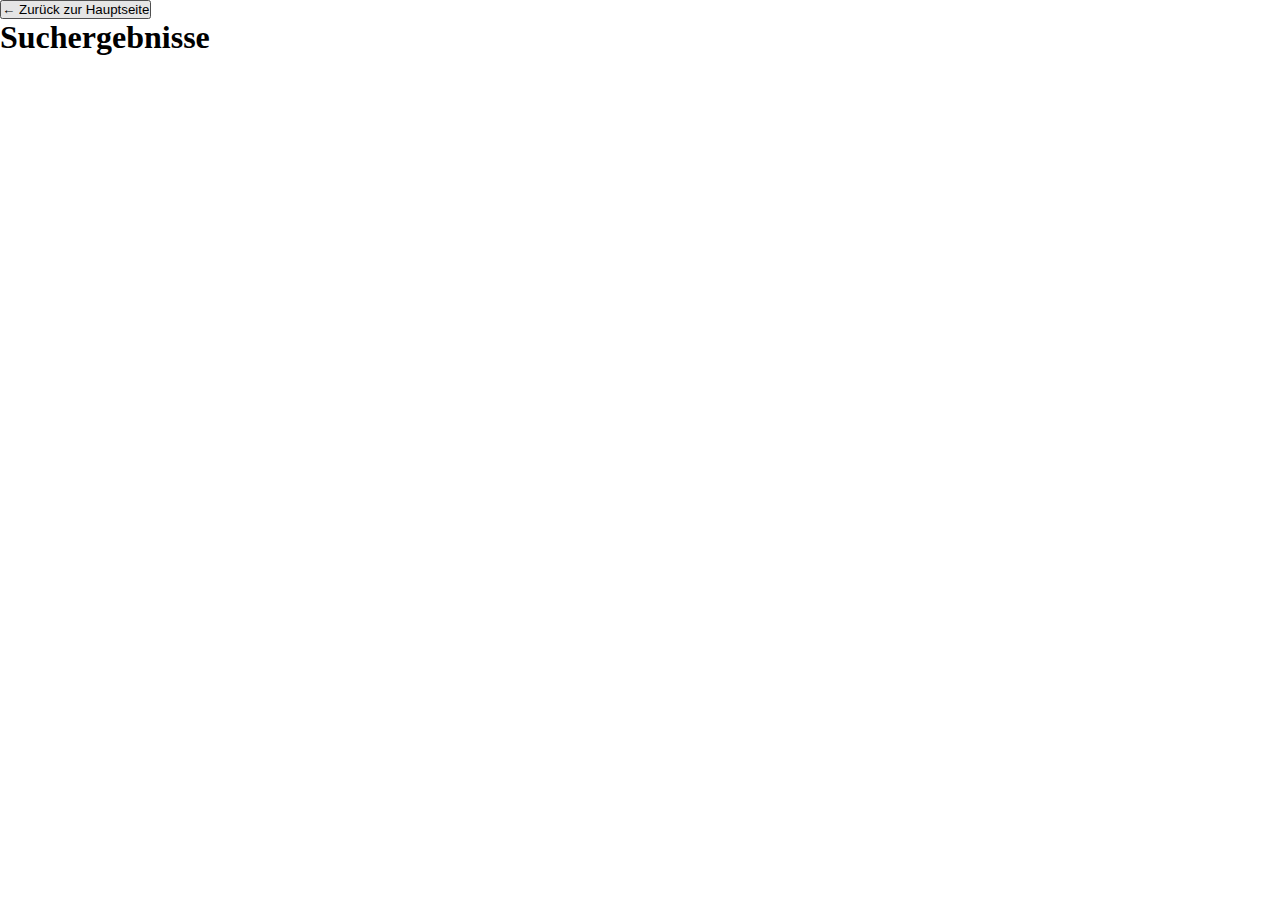
<file: seach-results.html>
<!DOCTYPE html>
<html lang="de">
<head>
    <meta charset="UTF-8">
    <meta name="viewport" content="width=device-width, initial-scale=1.0">
    <title>Suchergebnisse</title>
    <link rel="stylesheet" href="css/style.css">
    <script defer src="script/results.js"></script>
</head>
<body>
    <button onclick="goBack()">← Zurück zur Hauptseite</button>
    <h1>Suchergebnisse</h1>
    <div id="results"></div>
</body>
</html>
</file>
<file: css/style.css>
/* Reset */
* {
    margin: 0;
    padding: 0;
    box-sizing: border-box;
}

body {
    font-family: 'poppins', serif;
    overflow-x: hidden;
}

/* Navbar Styles */
nav {
    width: 100%;
    position: fixed;
    top: 0;
    left: 0;
    z-index: 1000;
    backdrop-filter: blur(10px);
    background: rgba(255, 255, 255, 0.2); 
    border-radius: 10px;
    box-shadow: 0 4px 10px rgba(0, 0, 0, 0.1);
    padding: 15px 0;
}

.nav-container {
    max-width: 1200px;
    margin: 0 auto;
    display: flex;
    justify-content: space-between;
    align-items: center;
    padding: 0 20px;
}

.nav-left {
    display: flex;
    align-items: center;
}

.logo {
    font-size: 24px;
    color: black;
    text-decoration: none;
    font-weight: bold;
    margin-right: 20px;
    width: 20%;
    height: auto;
}

.logo img {
    max-width: 150px;
    object-fit: contain;
}

.nav-links {
    list-style: none;
    display: flex;
    gap: 20px;
}

.nav-links li a {
    color: black;
    text-decoration: none;
    font-size: 16px;
    transition: 0.3s;
}

.nav-links li a:hover {
    color: #007bff;
}

/* Right Section (Search + Cart + Call) */
.nav-right {
    display: flex;
    align-items: center;
    gap: 15px;
}

/* Search Box */
.search-box {
    display: flex;
    align-items: center;
    border: 1px solid rgba(29, 3, 3, 0.3);
    border-radius: 10px;
    overflow: hidden;
    background: rgba(255, 255, 255, 0.3);
    backdrop-filter: blur(5px);
    padding: 5px;
    width: 220px; 
    transition: all 0.3s ease-in-out; 
}

.search-box input {
    flex: 1;
    padding: 8px;
    border: none;
    outline: none;
    background: transparent;
    color: black;
    font-size: 16px;
}

.search-box button {
    background: transparent;
    border: none;
    padding: 8px 12px;
    cursor: pointer;
    display: flex;
    align-items: center;
    justify-content: center;
}

.search-box button i {
    font-size: 16px;
    color: black;
    display: block;
    width: 20px;
    height: 20px;
}

.cart, .call {
    color: black;
    text-decoration: none;
    font-size: 16px;
    transition: 0.3s;
}

.call i {
    margin-right: 5px;
}

.cart:hover, .call:hover {
    color: #007bff;
}

.hamburger {
    background: none;
    border: none;
    color: black;
    font-size: 24px;
    cursor: pointer;
    display: none;
}

.mobile-menu {
    display: none;
    list-style: none;
    background: rgba(255, 255, 255, 0.3);
    position: absolute;
    width: 100%;
    text-align: center;
    padding: 10px 0;
    backdrop-filter: blur(10px);
    border-radius: 10px;
}

.mobile-menu li {
    padding: 10px 0;
}

.mobile-menu li a {
    color: black;
    text-decoration: none;
    font-size: 18px;
    display: block;
    transition: 0.3s;
}

.mobile-menu li a:hover {
    color: #007bff;
}

.main-container {
    display: flex;
    flex-direction: column;
    align-items: center;
    min-height: 100vh;
    max-width: 1200px;
    margin: 0 auto;
    padding: 25px;
}

/* Default Margin for Large Screens */
@media (min-width: 1024px) {
    .main-container {
        margin-top: 8%;
    }
}

/* Medium Screens (Tablets, Small Laptops) */
@media (max-width: 1023px) {
    .main-container {
        margin-top: 12%;
    }
}

/* Small Screens (Mobile Devices) */
@media (max-width: 768px) {
    .main-container {
        margin-top: 15%;
    }
}

/* Extra Small Screens */
@media (max-width: 480px) {
    .main-container {
        margin-top: 20%;
    }
}

.text-container {
    background: rgba(255, 255, 255, 0.2); 
    backdrop-filter: blur(10px); 
    padding: 20px;
    border-radius: 10px;
    box-shadow: 0 4px 10px rgba(0, 0, 0, 0.1);
    width: 350px;
    text-align: center;
}

.fade-text {
    font-size: 24px;
    font-weight: bold;
    color: black;
    opacity: 1;
    transition: opacity 1s ease-in-out;
}

.overlay{
    margin-top: 20px;
}

.typing-text {
    font-size: 20px;
    font-weight: 500;
    color: black;
    white-space: nowrap;
    overflow: hidden;
    border-right: 3px solid black; 
    display: inline-block;
}


.carousel-container {
    width: 100%;
    overflow: hidden;
    position: relative;
    height: 600px;
    display: flex;
    align-items: center;
    justify-content: center;
    margin-top: 72px;
}
/* Carousel Track */
.carousel {
    display: flex;
    gap: 10px;
    transition: transform 0.5s ease-in-out; /* Smooth sliding effect */
    will-change: transform;
}

/* Individual Card */
.card {
    width: 225px;
    height: 280px;
    background: white;
    text-align: center;
    padding: 10px;
    border-radius: 10px;
    flex-shrink: 0;
    position: relative;
    transition: transform 0.4s ease-in-out, box-shadow 0.3s ease-in-out;
}

.carousel > .card > img{
    height: 75%;
    width: 90%;
}

/* Highlight Middle Card */
.main-card {
    width: 60%;
    height: 500px;
    transform: scale(1.1);
    box-shadow: 0 6px 15px rgba(0, 0, 0, 0.3);
    background: rgba(255, 255, 255, 0.95);
}

/* Hide Prices for Side Cards */
.card .price {
    display: none;
}

.main-card .price {
    display: block;
    font-size: 16px;
    color: #ff4500;
    font-weight: bold;
}

/* Smooth Hover Effect */
.card:hover {
    transform: scale(1.05);
    transition: transform 0.3s ease-in-out;
}

/* Navigation Buttons */
.prev-btn, .next-btn {
    background: rgba(0, 0, 0, 0.6);
    color: white;
    border: none;
    padding: 12px;
    cursor: pointer;
    font-size: 22px;
    position: absolute;
    top: 50%;
    transform: translateY(-50%);
    z-index: 100;
    transition: background 0.3s ease-in-out, transform 0.2s ease-in-out;
    border-radius: 50%;
}

/* General Styling */
h3 {
    font-size: 20px;
    font-weight: bold;
    color: #333;
    margin-bottom: 8px;
}

/* Price Text */
p {
    font-size: 16px;
    color: #666;
    margin: 5px 0;
}

/* Strikethrough for Original Price */
.strikethrough {
    text-decoration: line-through;
    color: #b12704; /* Red shade for discount effect */
    font-weight: bold;
}

/* Sale Price Highlight */
p:last-of-type {
    font-size: 18px;
    font-weight: bold;
    color: #ff4500; /* Bright orange for visibility */
}


/* Button Hover Effect */
.prev-btn:hover, .next-btn:hover {
    background: rgba(0, 0, 0, 0.8);
    transform: translateY(-50%) scale(1.1);
}

.prev-btn {
    left: 10px;
}

.next-btn {
    right: 10px;
}


/* Section Styling */
.hurra-collection {
    text-align: center;
    padding: 40px 20px;
}

.hurra-collection h2 {
    font-size: 28px;
    margin-bottom: 20px;
}

/* Filter Buttons */
.collection-filters {
    display: flex;
    justify-content: center;
    gap: 15px;
    margin-bottom: 20px;
}

.filter-btn {
    padding: 10px 20px;
    border: 2px solid black;
    background: transparent;
    cursor: pointer;
    font-size: 16px;
    transition: all 0.3s ease-in-out;
}

.filter-btn.active, .filter-btn:hover {
    background: black;
    color: white;
}

/* Collection Grid */
.collection-container {
    display: flex;
    flex-wrap: wrap;
    justify-content: center;
    gap: 20px;
}

/* Clothing Card */
.card {
    width: 220px;
    background: white;
    text-align: center;
    padding: 15px;
    border-radius: 10px;
    box-shadow: 0 4px 10px rgba(0, 0, 0, 0.1);
    transition: transform 0.3s ease-in-out;
}

.card:hover {
    transform: scale(1.05);
}

.card img {
    width: 100%;
    border-radius: 10px;
}

.card h3 {
    font-size: 18px;
    margin: 10px 0;
}

.card .price {
    font-size: 16px;
    font-weight: bold;
    color: #ff4500;
}

.card .rating {
    color: gold;
    font-size: 16px;
    margin: 5px 0;
}

/* CTA Buttons */
.card .actions {
    display: flex;
    justify-content: space-between;
    margin-top: 10px;
}

.card .actions button {
    background: transparent;
    border: none;
    font-size: 20px;
    cursor: pointer;
    transition: transform 0.2s ease-in-out;
}

.card .actions button:hover {
    transform: scale(1.2);
}

.more-button-container {
    text-align: center;
    margin-top: 20px;
}

.more-btn {
    padding: 12px 20px;
    background: black;
    color: white;
    border: none;
    cursor: pointer;
    font-size: 16px;
    transition: all 0.3s ease-in-out;
    border-radius: 5px;
}

.more-btn:hover {
    background: #ff4500;
}

/* Footer Styles */
.footer {
    background: #160a59;
    color: white;
    padding: 40px 20px;
    width: 200%;
}

.footer-container {
    display: flex;
    justify-content: space-between;
    align-items: center;
    max-width: 1200px;
    margin: auto;
    text-align: center;
}

.footer-logo img {
    width: 120px;
    filter: brightness(0) invert(1);
}

.footer-about {
    max-width: 400px;
    border-left: 2px solid rgba(255, 255, 255, 0.1);
    border-right: 2px solid rgba(255, 255, 255, 0.1);
}

.footer-about h3 {
    font-size: 20px;
    margin-bottom: 10px;
}

.footer-about p {
    font-size: 16px;
    opacity: 0.8;
    color: #ddd;
}

.footer-socials h3 {
    font-size: 20px;
    margin-bottom: 10px;
}

.social-icons a {
    font-size: 22px;
    color: #ccc;
    margin: 0 10px;
    transition: 0.3s ease-in-out;
}

.social-icons a:hover {
    color: #ffcc00;
}

/* Responsive */
@media (max-width: 768px) {
    .footer{
        width: 100%;
    }
    .footer-container {
        flex-direction: column;
        gap: 20px;
    }
}

#suggestions {
    position: absolute;
    background: white;
    width: 100%;
    max-height: 200px;
    overflow-y: auto;
    border: 1px solid #ccc;
    border-top: none;
    z-index: 1000;
    display: none;
}

#suggestions div {
    padding: 10px;
    cursor: pointer;
    border-bottom: 1px solid #eee;
    transition: background 0.3s ease-in-out;
}

#suggestions div:hover {
    background: #f0f0f0;
}



/* Responsive Fix */
@media (max-width: 768px) {
    .carousel-container {
        width: 100%;
    }

    .card {
        width: 160px;
        height: 260px;
    }

    .main-card {
        width: 200px;
        height: 280px;
    }
}


/* Navbar Responsive Fix */
@media (max-width: 768px) {
    .nav-links {
        display: none;
    }
    
    .hamburger {
        display: block;
    }

    /* Show Mobile Menu when Active */
    .mobile-menu {
        display: none;
        flex-direction: column;
        position: absolute;
        top: 100%;
        left: 0;
        width: 100%;
        background: rgba(255, 255, 255, 0.95);
        backdrop-filter: blur(10px);
        padding: 15px 0;
        border-radius: 10px;
        box-shadow: 0 4px 10px rgba(0, 0, 0, 0.1);
    }

    .mobile-menu.active {
        display: flex;
    }

    .mobile-menu li {
        padding: 10px 0;
    }

    .mobile-menu li a {
        font-size: 18px;
        color: black;
        text-decoration: none;
        transition: 0.3s;
    }

    .mobile-menu li a:hover {
        color: #007bff;
    }

    /* Hide Call Button on Mobile */
    .nav-right .call {
        display: none;
    }

    /* Adjust Search Box on Mobile */
    .search-box {
        width: auto; /* Adjust width for better alignment */
        border: none; /* Hide border */
        background: transparent; /* Remove background */
        padding: 0;
    }

    .search-box input {
        display: none; /* Hide input field */
    }

    .search-box button {
        background: transparent;
        border: none;
        padding: 8px;
        cursor: pointer;
    }

    .search-box button i {
        font-size: 22px; /* Make icon more visible */
        color: black;
    }
}
</file>
